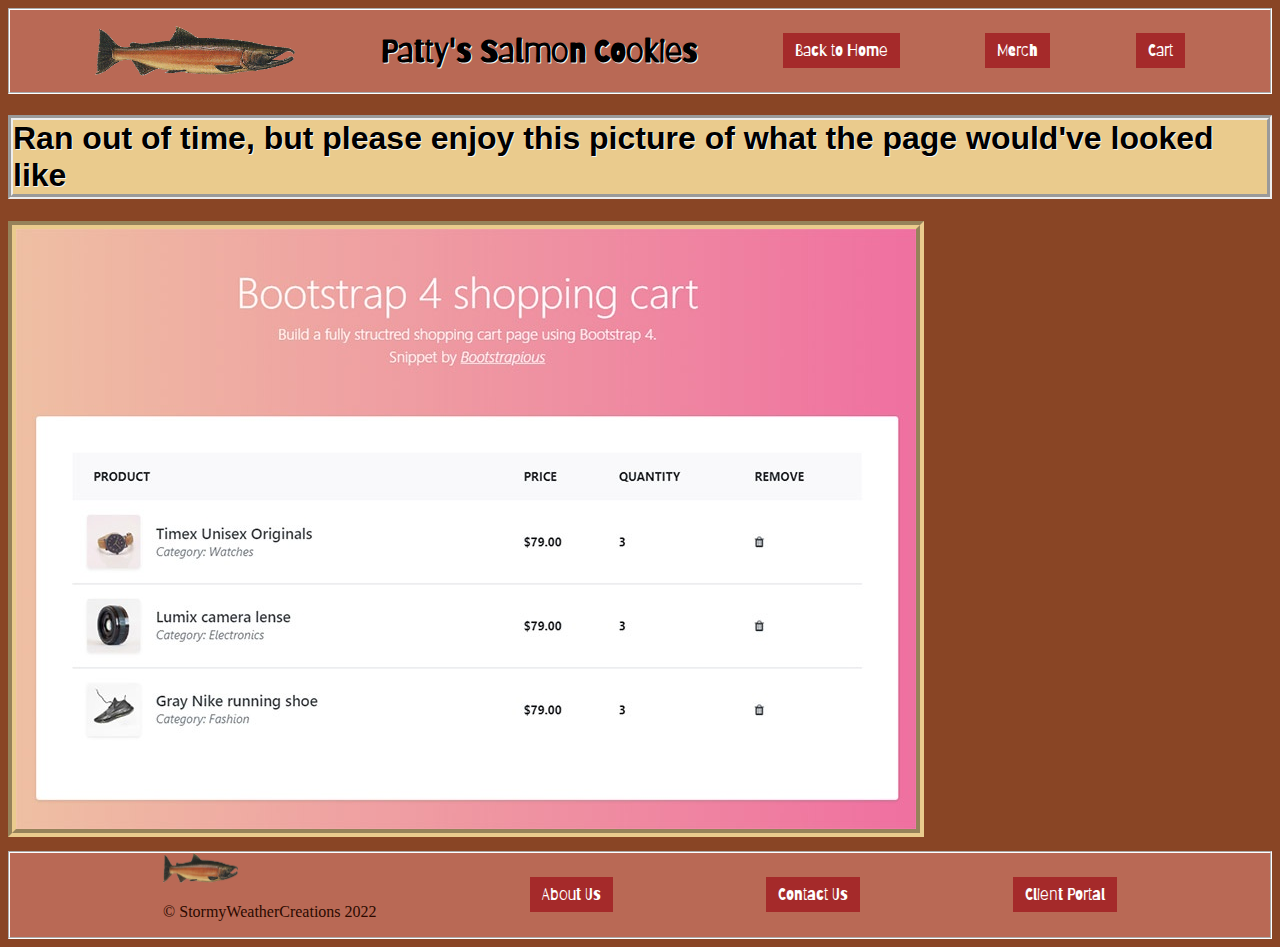
<file: cart.html>
<!DOCTYPE html>
<html lang="en">
<head>
    <meta charset="UTF-8">
    <meta http-equiv="X-UA-Compatible" content="IE=edge">
    <meta name="viewport" content="width=device-width, initial-scale=1.0">
    <link rel="preconnect" href="https://fonts.googleapis.com">
    <link rel="preconnect" href="https://fonts.gstatic.com" crossorigin>
    <link href="https://fonts.googleapis.com/css2?family=Barriecito&display=swap" rel="stylesheet">
    <link rel="stylesheet" href="styles.css">
    <title>Shopping Cart</title>
</head>
<body>
    <header>
        <img id="header-logo" src="./images/salmonpicweek2.png" alt="Patty's Salmon Cookies Logo, A Large pink salmon">

        <h1 class="business-name">Patty's Salmon Cookies</h1>

        <div>
            <a href="./index.html" id="menu-button" class="footer-button">Back to Home</a>
        </div>

        <div>
            <a href="./index.html#merch-text" id="merch-button" class="footer-button">Merch</a>
        </div>

        <div>
            <a href="" id="shopping-button" class="footer-button">Cart</a>
        </div>
    </header>
    <h1 class="ran-out">Ran out of time, but please enjoy this picture of what the page would've looked like</h1>
    <img class="ran-out-img" src="./images/shopping-cart-template.jpg" alt="">
    <footer>
        <div id="copyright-container">
            <img id='footer-logo' src="./images/salmonpicweek2.png" alt="">
            <p>	&copy; StormyWeatherCreations 2022</p>
        </div>
        
        <div class="footer-button">
            <a href="./index.html#about-us-container">About Us</a>
        </div>
    
            <div class="footer-button">
                <a href="./contact-us.html">Contact Us</a>
            </div>
    
            <div class="footer-button">
                <a href="./sales.html">Client Portal</a>
            </div>
    </footer>
    
</body>
</html>
</file>
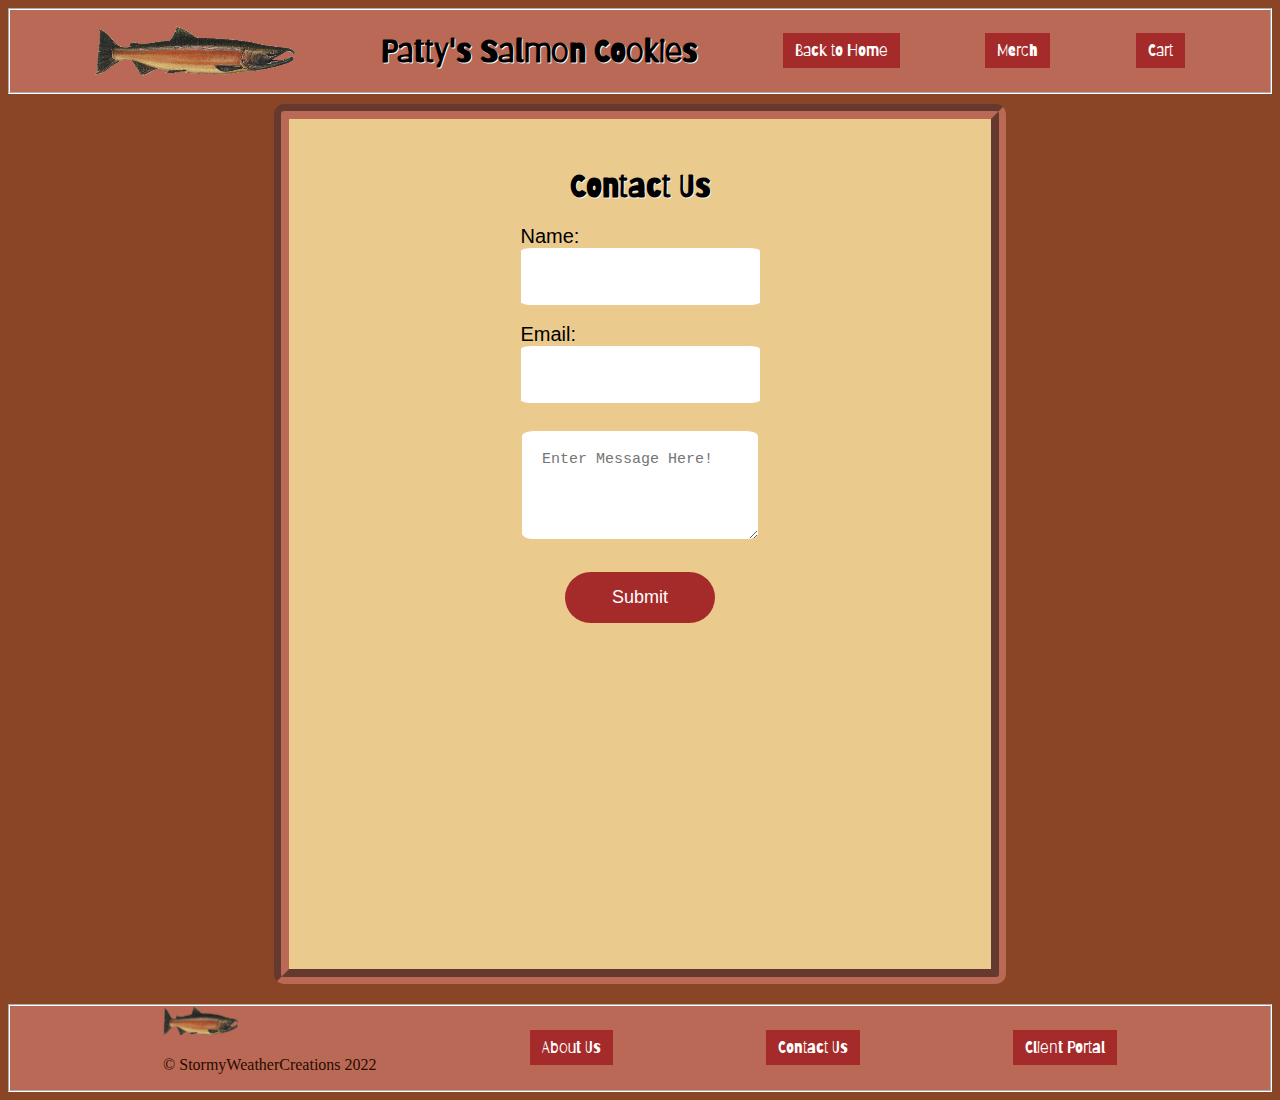
<file: contact-us.html>
<!DOCTYPE html>
<html lang="en">
<head>
    <meta charset="UTF-8">
    <meta http-equiv="X-UA-Compatible" content="IE=edge">
    <meta name="viewport" content="width=device-width, initial-scale=1.0">
    <link rel="preconnect" href="https://fonts.googleapis.com">
    <link rel="preconnect" href="https://fonts.gstatic.com" crossorigin>
    <link href="https://fonts.googleapis.com/css2?family=Barriecito&display=swap" rel="stylesheet">
    <link rel="stylesheet" href="styles.css">
    <title>Contact Us</title>
</head>
<body>
    <header>
        <img id="header-logo" src="./images/salmonpicweek2.png" alt="Patty's Salmon Cookies Logo, A Large pink salmon">

        <h1 class="business-name">Patty's Salmon Cookies</h1>

        <div>
            <a href="./index.html" id="menu-button" class="footer-button">Back to Home</a>
        </div>

        <div>
            <a href="./index.html#merch-text" id="merch-button" class="footer-button">Merch</a>
        </div>

        <div>
            <a href="./cart.html" id="shopping-button" class="footer-button">Cart</a>
        </div>
    </header>

    <div id="form-holder">
        <form id="contact-us-form" action="./contact-us.js" method="POST">
            <h1>Contact Us</h1>

            <div class="enter-container">
                <label for="enter-name">Name:</label><br>
                <input id="enter-name" type="text" name="enter-name">
            </div><br>
            
            <div class="enter-container">
                <label for="email">Email:</label><br>
                <input id="e-mail" type="email" name="email" required>    
            </div><br>

            <div class="enter-container">
                <label for="message"></label>
                <textarea id="message" rows="4" placeholder="Enter Message Here!"></textarea>
            </div><br>

            <div class="submit-button">
                <input id="submit-button" type="submit" value="Submit" onclick="getData()">
            </div>
        </form>
    </div>

    <footer>
        <div id="copyright-container">
            <img id='footer-logo' src="./images/salmonpicweek2.png" alt="">
            <p>	&copy; StormyWeatherCreations 2022</p>
        </div>
        
        <div class="footer-button">
            <a href="./index.html#about-us-container">About Us</a>
        </div>
    
            <div class="footer-button">
                <a href="./contact-us.html">Contact Us</a>
            </div>
    
            <div class="footer-button">
                <a href="./sales.html">Client Portal</a>
            </div>
    </footer>

<script type="text/javascript" src="./contact-us.js"></script>
<script type="text/javascript" src="./results.js"></script>
</body>
</html>
</file>
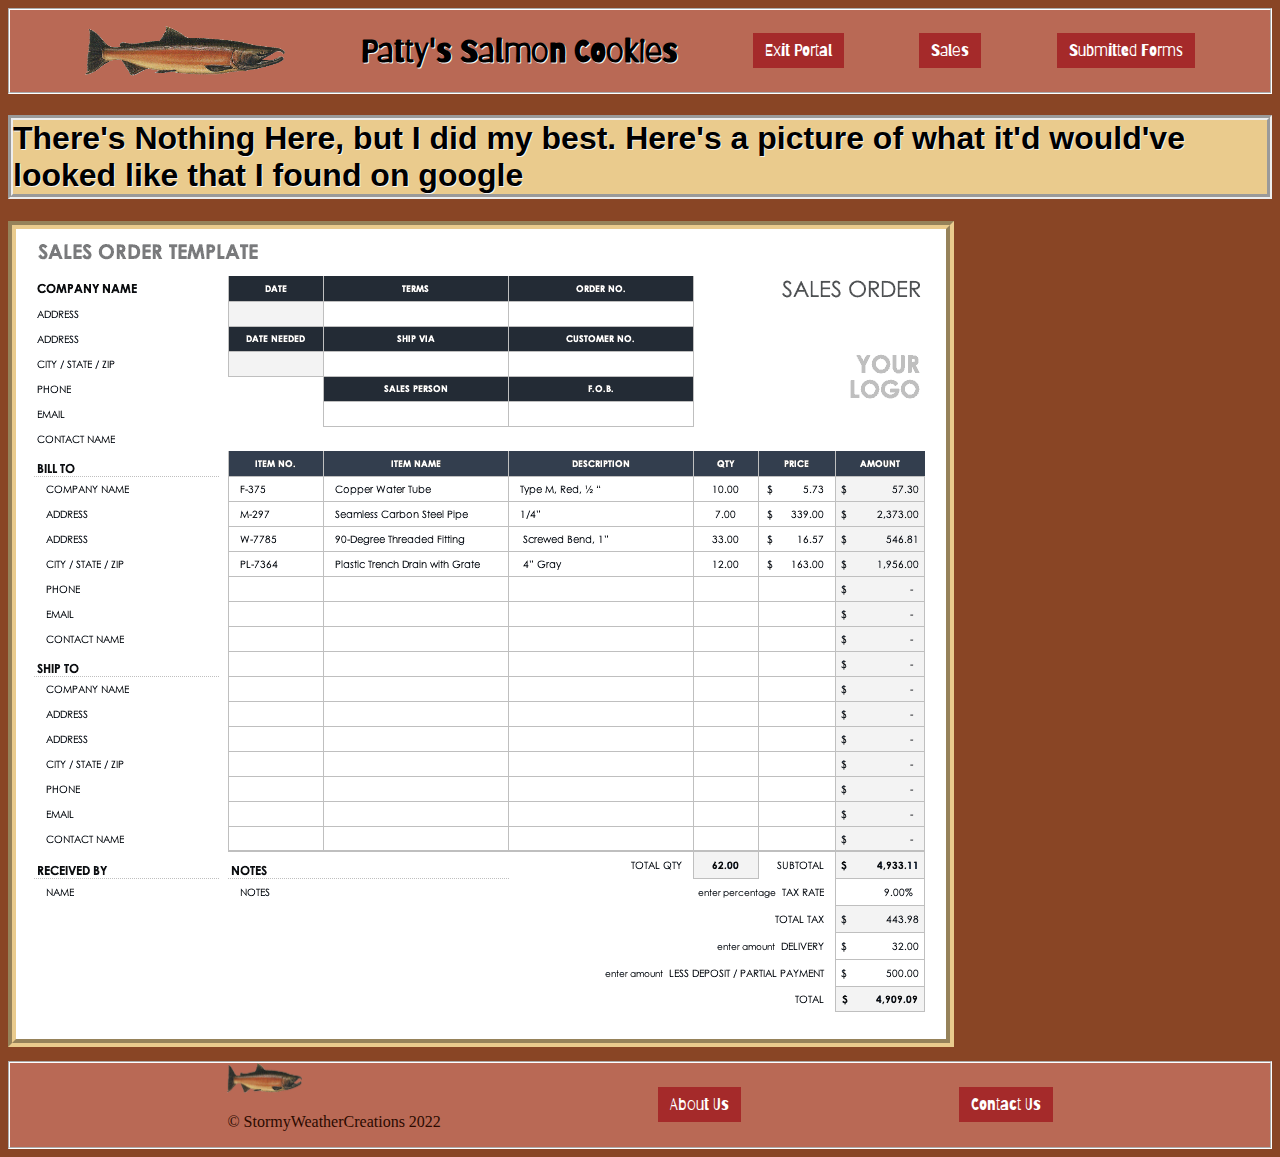
<file: order-processing.html>
<!DOCTYPE html>
<html lang="en">
<head>
    <meta charset="UTF-8">
    <meta http-equiv="X-UA-Compatible" content="IE=edge">
    <meta name="viewport" content="width=device-width, initial-scale=1.0">
    <link rel="preconnect" href="https://fonts.googleapis.com">
    <link rel="preconnect" href="https://fonts.gstatic.com" crossorigin>
    <link href="https://fonts.googleapis.com/css2?family=Barriecito&display=swap" rel="stylesheet">
    <link rel="stylesheet" href="styles.css">
    <title>Order Processing</title>
</head>
<body>
    <header>
        <img id="header-logo" src="./images/salmonpicweek2.png" alt="Patty's Salmon Cookies Logo, A Large pink salmon">

        <h1 class="business-name">Patty's Salmon Cookies</h1>

        <div>
            <a href="./index.html" id="menu-button" class="footer-button">Exit Portal</a>
        </div>
        <div>
            <a href="./sales.html" id="merch-button" class="footer-button">Sales</a>
        </div>
        <div>
            <a href="./submitted-forms.html" id="merch-button" class="footer-button">Submitted Forms</a>
        </div>
    </header>
    <h1 class="nothing-here">There's Nothing Here, but I did my best. Here's a picture of what it'd would've looked like that I found on google</h1>
    <img class="nothing-here-img" src="./images/sales-order-template.png" alt="">
    <footer>
        <div id="copyright-container">
            <img id='footer-logo' src="./images/salmonpicweek2.png" alt="">
            <p>	&copy; StormyWeatherCreations 2022</p>
        </div>

            <div class="footer-button">
                <a href="#about-us-container">About Us</a>
            </div>
    
            <div class="footer-button">
                <a href="./contact-us.html">Contact Us</a>
            </div>
    </footer>

<script src="./app.js"></script>
</body>
</html>
</file>
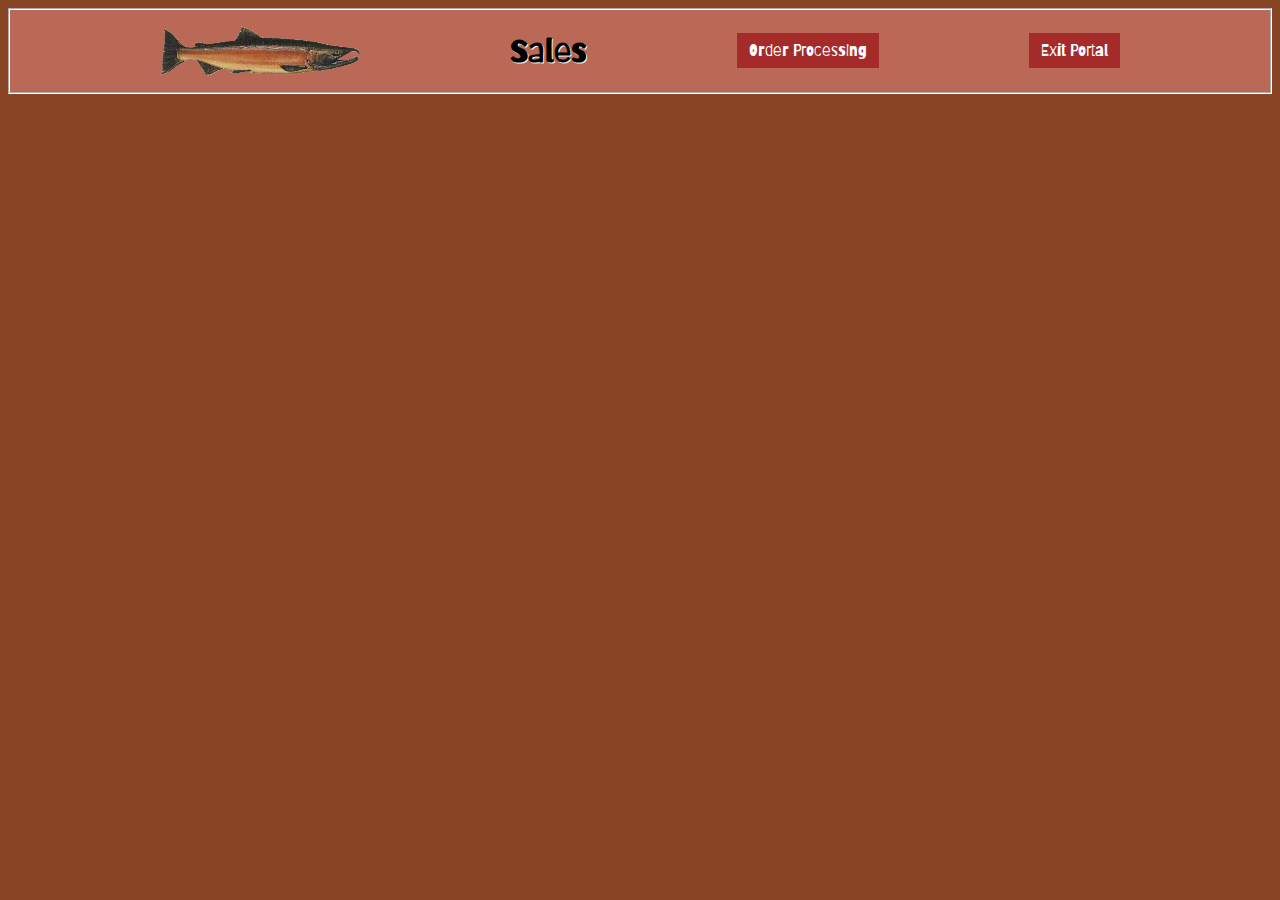
<file: sales.html>
<!DOCTYPE html>
<html lang="en">
<head>
    <meta charset="UTF-8">
    <meta http-equiv="X-UA-Compatible" content="IE=edge">
    <meta name="viewport" content="width=device-width, initial-scale=1.0">
    <link rel="preconnect" href="https://fonts.googleapis.com">
    <link rel="preconnect" href="https://fonts.gstatic.com" crossorigin>
    <link href="https://fonts.googleapis.com/css2?family=Barriecito&display=swap" rel="stylesheet">
    <link rel="stylesheet" href="styles.css">
    <title>Sales Document</title>
</head>
<body>
    <header>
        <img id="header-logo" src="./images/salmonpicweek2.png" alt="Patty's Salmon Cookies Logo, A Large pink salmon">

        <h1 class="business-name">Sales</h1>

        <div id="order-processing-container">
            <a href="./order-processing.html">Order Processing</a>
        </div>

        <div class="merch">
            <a href="./index.html">Exit Portal</a>
        </div>
    </header>

</body>
<script src="app.js"></script> 
</html>
</file>
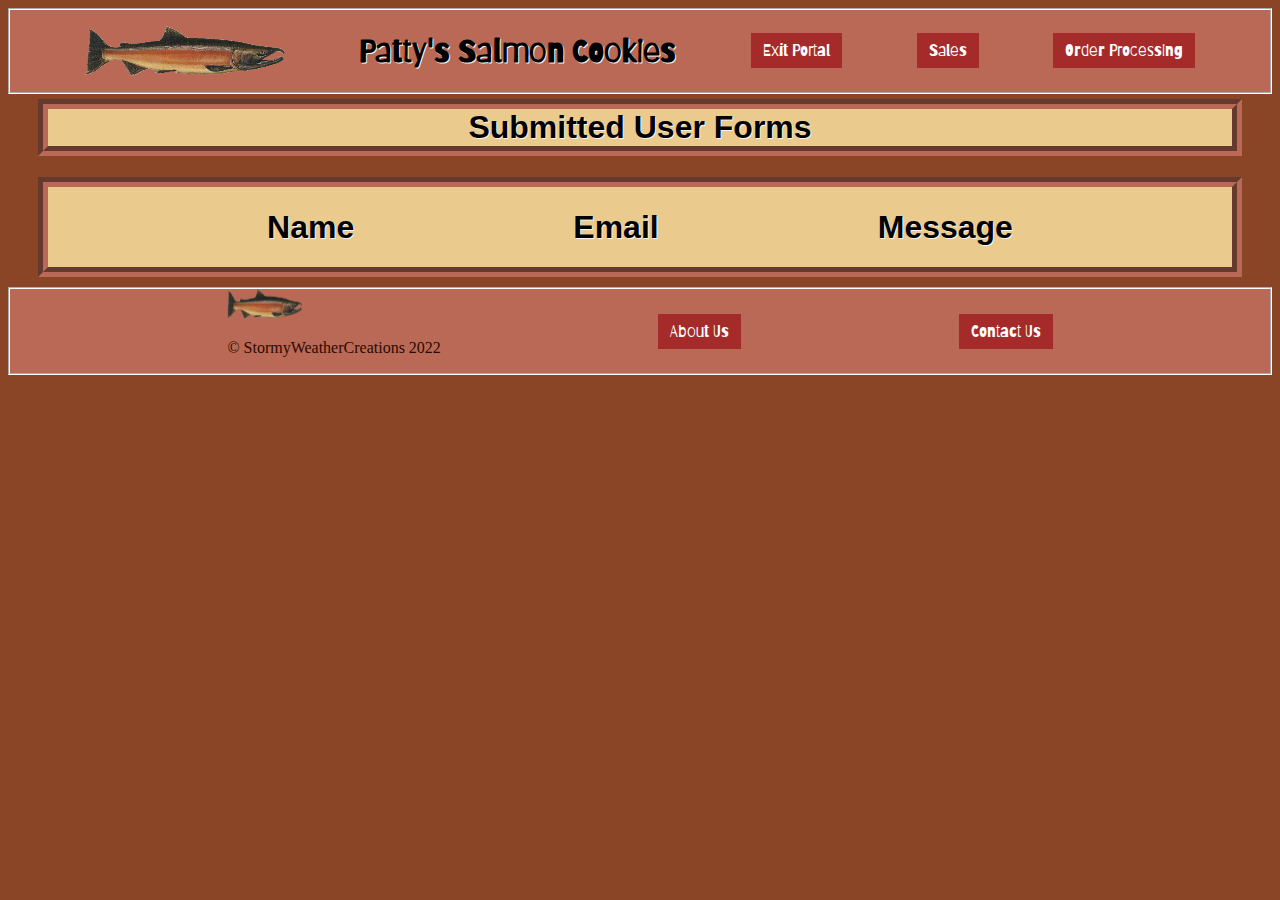
<file: submitted-forms.html>
<!DOCTYPE html>
<html lang="en">
<head>
    <meta charset="UTF-8">
    <meta http-equiv="X-UA-Compatible" content="IE=edge">
    <meta name="viewport" content="width=device-width, initial-scale=1.0">
    <link rel="preconnect" href="https://fonts.googleapis.com">
    <link rel="preconnect" href="https://fonts.gstatic.com" crossorigin>
    <link href="https://fonts.googleapis.com/css2?family=Barriecito&display=swap" rel="stylesheet">
    <link rel="stylesheet" href="styles.css">
    <title>Submitted User Forms</title>
</head>
<body>
    <header>
        <img id="header-logo" src="./images/salmonpicweek2.png" alt="Patty's Salmon Cookies Logo, A Large pink salmon">

        <h1 class="business-name">Patty's Salmon Cookies</h1>

        <div>
            <a href="./index.html" id="menu-button" class="footer-button">Exit Portal</a>
        </div>
        <div>
            <a href="./sales.html" id="merch-button" class="footer-button">Sales</a>
        </div>
        <div>
            <a href="./order-processing.html" id="merch-button" class="footer-button">Order Processing</a>
        </div>
    </header>

    <div>
        <h1 id="submitted-user-forms-text">Submitted User Forms</h1>
    </div>

    <div id="welcome-container">
        <div>
            <h1>Name</h1>
            <div id="result-name"></div>
        </div>
        <div>
            <h1>Email</h1>
            <div id="result-email"></div>
        </div>
        <div>
            <h1>Message</h1>
            <div id="result-message"></div>
        </div>
    </div>
        

    <footer>
        <div id="copyright-container">
            <img id='footer-logo' src="./images/salmonpicweek2.png" alt="">
            <p>	&copy; StormyWeatherCreations 2022</p>
        </div>

            <div class="footer-button">
                <a href="./index.html#about-us-container">About Us</a>
            </div>
    
            <div class="footer-button">
                <a href="./contact-us.html">Contact Us</a>
            </div>
    </footer>
    <script type="text/javascript" src="./contact-us.js"></script>
    <script type="text/javascript" src="./results.js"></script>
</body>
</html>
</file>
<file: styles.css>
/* Table Styles */
html {
    font-family: Arial, Helvetica, sans-serif;
}
  
table {
    border: 2px solid rgb(200,200,200);
    letter-spacing: 1px;
    font-size: 0.8rem;
}
  
td, th {
    border: 1px solid rgb(190,190,190);
    padding: 10px 20px;
}
  
th {
    background-color: rgb(235,235,235);
}
  
td {
    text-align: center;
}
  
tr:nth-child(even) td {
    background-color: rgb(250,250,250);
}
  
tr:nth-child(odd) td {
    background-color: rgb(245,245,245);
}
/* End of Table Styles */
html{
  background-color: rgb(137, 69, 37);
}

h1{
  text-shadow: 1px 1px whitesmoke;
}

h4{
  margin: 1px;
}

p{
  font-family: Georgia, 'Times New Roman', Times, serif;
  color: rgb(43, 9, 0);
}

header{
  background-color: rgb(185, 105, 85);
  border-style: groove;
  border-color: white;
  border-width: 2px;
  display: flex;
  justify-content: space-evenly;
  align-items: center;
  font-family: 'Barriecito', cursive;
}

#header-logo{
  width: 200px;
  height: 50px;
}

.nav-button{
  cursor: pointer;
  background-color: black;
  color: white;
  font-size: 15px;
  border-radius: 50%;
  margin: 20px 10px;
  width: 60px;
  height: 60px;
}

.content-container{
  background-color: rgb(234, 203, 141);
  border-style: groove;
  border-color: rgb(185, 105, 85);
  border-width: 10px;
  margin-top: 10px;
  margin-left: 30px;
  margin-right: 30px;
  /* padding: 20px 10px; */
}

.welcome{
  text-shadow: 3px 3px white;
}

#welcome-container{
  display: flex;
  background-color: rgb(234, 203, 141);
  border-style: groove;
  border-color: rgb(185, 105, 85);
  border-width: 10px;
  justify-content: space-evenly;
  margin-top: 5px;
  margin-right: 30px;
  margin-left: 30px;
}

#slogan-container{
  display: flex;
  flex-direction: column;
}

#chinook-container{
  display: flex;
  align-items: center;
}

#chinook-pic{
  border-radius: 20%;
  border-style: groove;
  border-width: 10px;
  border-color: rgb(137, 69, 37);
}

a:link, a:visited {
  background-color: brown;
  color: white;
  padding: 8px 12px;
  text-align: center;
  text-decoration: none;
  display: inline-block;
}

#locations-button{
  background-color: brown;
}

#locations-button:hover{
  background-color: black;
}

a:hover{
  background-color: black;
}


/* modal styling */
#modal-container{
  display: none; /* Hidden by default */
  position: fixed; /* Stay in place */
  z-index: 1; /* Sit on top */
  width: 100%; /* Full width */
  height: 100%; /* Full height */
  background-color: rgba(0,0,0,0.4); /* Black w/ opacity */
  padding-top: 60px;
}

#modal-content{
  background-color: #fefefe;
  margin: auto;
  border: 1px solid #888;
  width: 80%;
  border-radius: 30px;
  text-align: center;
  font-size: 12px;
}

#close{
  background-color: black;
  color: white;
  font-weight: bold;
  font-size: 20px;
  border-radius: 5%;
  padding: 1px 10px;
}

#close:hover{
  cursor: pointer;
}

.welcome{
  font-size: 75px;
  font-family: 'Barriecito', cursive;
}

#menu-text{
  text-align: center;
  font-size: 40px;
  font-family: 'Barriecito', cursive;
  text-shadow: 3px 3px brown;
}

#merch-text{
  font-family: 'Barriecito', cursive;
  font-size: 40px;
  text-shadow: 3px 3px brown;
}

#about-us-text{
  font-family: 'Barriecito', cursive;
  font-size: 40px;
  text-shadow: 3px 3px brown;
}

#menu-container-container{
  display: flex;
  flex-direction: column;
  align-items: center;
}

#menu-container{
  display: flex;
  row-gap: 15px;
  column-gap: 10px;
}

#menuTwo-container{
  display: flex;
  column-gap: 0px;
  justify-content: space-around;
}

.cookie-info-container{
  display:flex;
  width: 450px;
}

.menu-image{
  border-style: solid;
  border-width: 2px;
  border-color: rgb(52, 51, 38);
  width: 225px;
  height: 200px;
}

.cookie-info{
  border-style: solid;
  border-width: 2px;
  border-color: rgb(52, 51, 38);
  width: 175px;
  height: 200px;
  background-color: rgb(209, 209, 209);
}

#merch-text{
  text-align: center;
}

#merch-container{
  display: flex;
  row-gap: 15px;
  column-gap: 10px;
}

#about-us-container{
  display: flex;
  flex-direction: column;
  align-items: center;
  justify-content: center;
  text-align: center;
  margin-right: 100px;
  margin-left: 100px;
}

.about-text{
background-color: ;
}

#happy-family{
  display: flex;
  width: 500px;
  height: 300px;
  /* margin-left: 225px; */
  border-style: groove;
  border-color: rgb(185, 105, 85);
  border-width: 6px;
}

footer{
  font-family: 'Barriecito', cursive;
  background-color: rgb(185, 105, 85);
  border-style: groove;
  border-color: white;
  border-width: 2px;
  display: flex;
  flex-direction: row;
  justify-content: space-evenly;
  align-items: center;
  margin-top: 10px;
}

#footer-logo{
  width: 75px;
  height: 30px;
}

#company-container{
  display: flex;
  flex-direction: column;
}

/* Contact us Form Styling */
#form-holder{
  width: 100%;
  height: 100vh; 
  display: flex;
  justify-content: space-around;
}

#contact-us-form{
  background-color: rgb(234, 203, 141);
  display: flex;
  flex-direction: column;
  padding: 2vw 4vw;
  width: 90%;
  max-width: 600px;
  border-radius: 10px;
  align-items: center;
  margin-top: 10px;
  margin-bottom: 10px;
  border-style: groove;
  border-color: rgb(185, 105, 85);
  border-width: 15px;
}

form h1{
  color: black;
  font-weight: 800;
  margin-bottom: 20px;
  font-family: 'Barriecito', cursive;
}

label{
  font-size: 20px;
  text-align: center;
}

input{
  border: 0;
  padding: 20px;
  outline: none;
  background: white;
  font-size: 15px;
  border-radius: 5%;
}

 textarea{
  border: 0;
  margin: 10px 0;
  padding: 20px;
  outline: none;
  background: white;
  font-size: 15px;
  border-radius: 5%;
}

#submit-button{
  cursor: pointer;
  background-color: brown;
  color: white;
  font-size: 18px;
  padding: 15px;
  width: 150px;
  border-radius: 30px;
}

#submit-button:hover{
  background-color: black;
}

.nothing-here{
background-color: rgb(234, 203, 141);
border-style: groove;
border-width: 5px;
}

.nothing-here-img{
  border-style: groove;
  border-width: 8px;
  border-color: rgb(234, 203, 141);
}

.ran-out{
  background-color: rgb(234, 203, 141);
  border-style: groove;
  border-width: 5px;
}

.ran-out-img{
  border-style: groove;
  border-width: 8px;
  border-color: rgb(234, 203, 141);
}

#submitted-user-forms-text{
  display: flex;
  background-color: rgb(234, 203, 141);
  border-style: groove;
  border-color: rgb(185, 105, 85);
  border-width: 10px;
  justify-content: space-evenly;
  margin-top: 5px;
  margin-right: 30px;
  margin-left: 30px;
}
</file>
